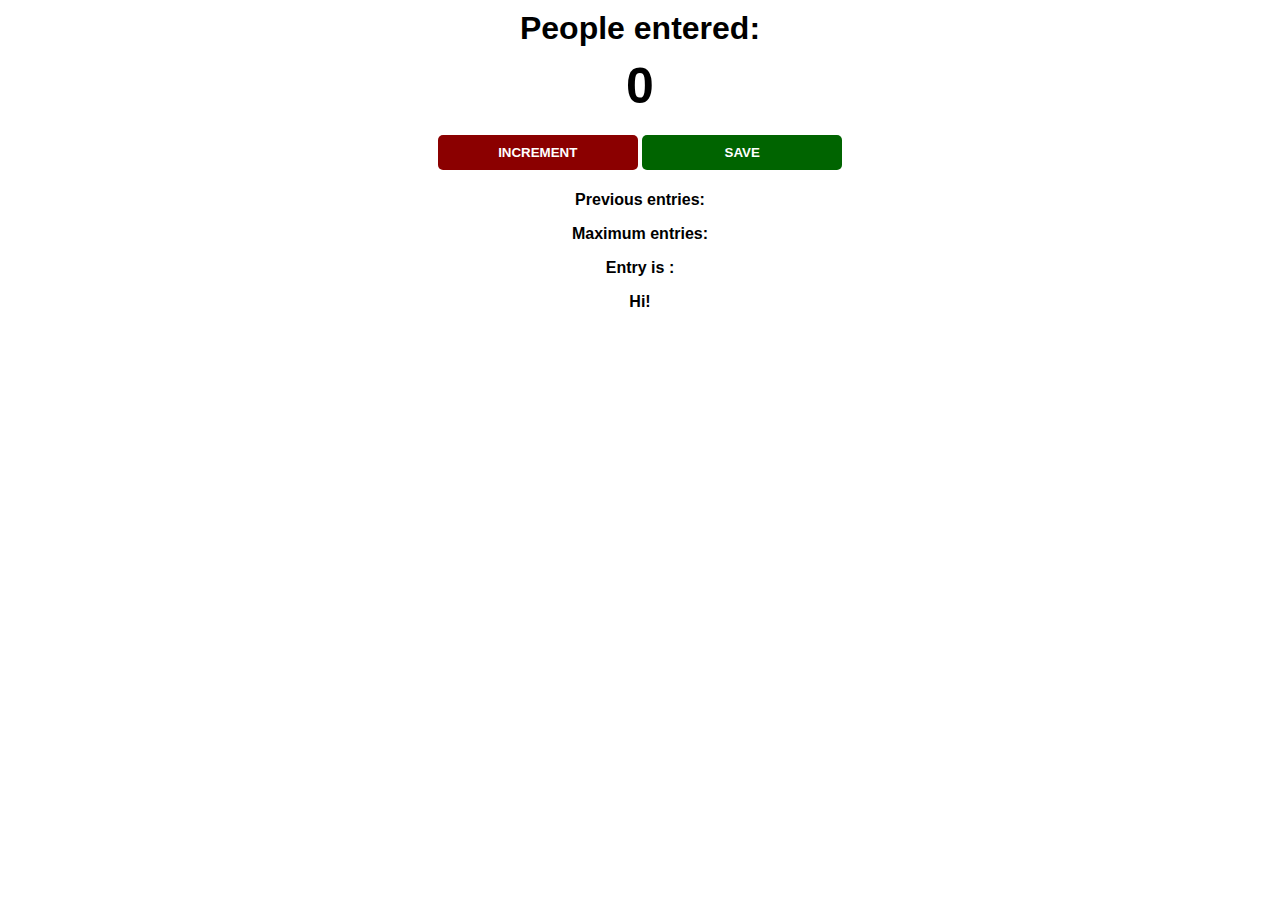
<file: index.html>
<html>
  <head>
    <link rel="stylesheet" href="index.css" />
  </head>

  <body>
    <h1>People entered:</h1>
    <h2 id="count-el">0</h2>
    <button id="increment-btn" onclick="increment()">INCREMENT</button>
    <button id="save-btn" onclick="save()">SAVE</button>
    <p>Previous entries:</p>
    <p id="save-el"></p>
    <p>Maximum entries:</p>
    <p id="max-el"></p>
    <p>Entry is :</p>
    <p id="is-odd-el"></p>
    <p>Hi!</p>
    <script src="index.js"></script>
  </body>
</html>
</file>
<file: index.css>
body {
    background-size: cover;
    font-family: -apple-system, BlinkMacSystemFont, "Segoe UI", Roboto, Oxygen, Ubuntu, Cantarell, "Open Sans", "Helvetica Neue", sans-serif;
    font-weight: bold;
    text-align: center;
}

h1 {
    margin-top: 10px;
    margin-bottom: 10px;
}

h2 {
    font-size: 50px;
    margin-top: 0;
    margin-bottom: 20px;
}

button {
    border: none;
    padding-top: 10px;
    padding-bottom: 10px;
    color: white;
    font-weight: bold;
    width: 200px;
    margin-bottom: 5px;
    border-radius: 5px;
}

#increment-btn {
    background: darkred;
}

#save-btn {
    background: darkgreen;
}
</file>
